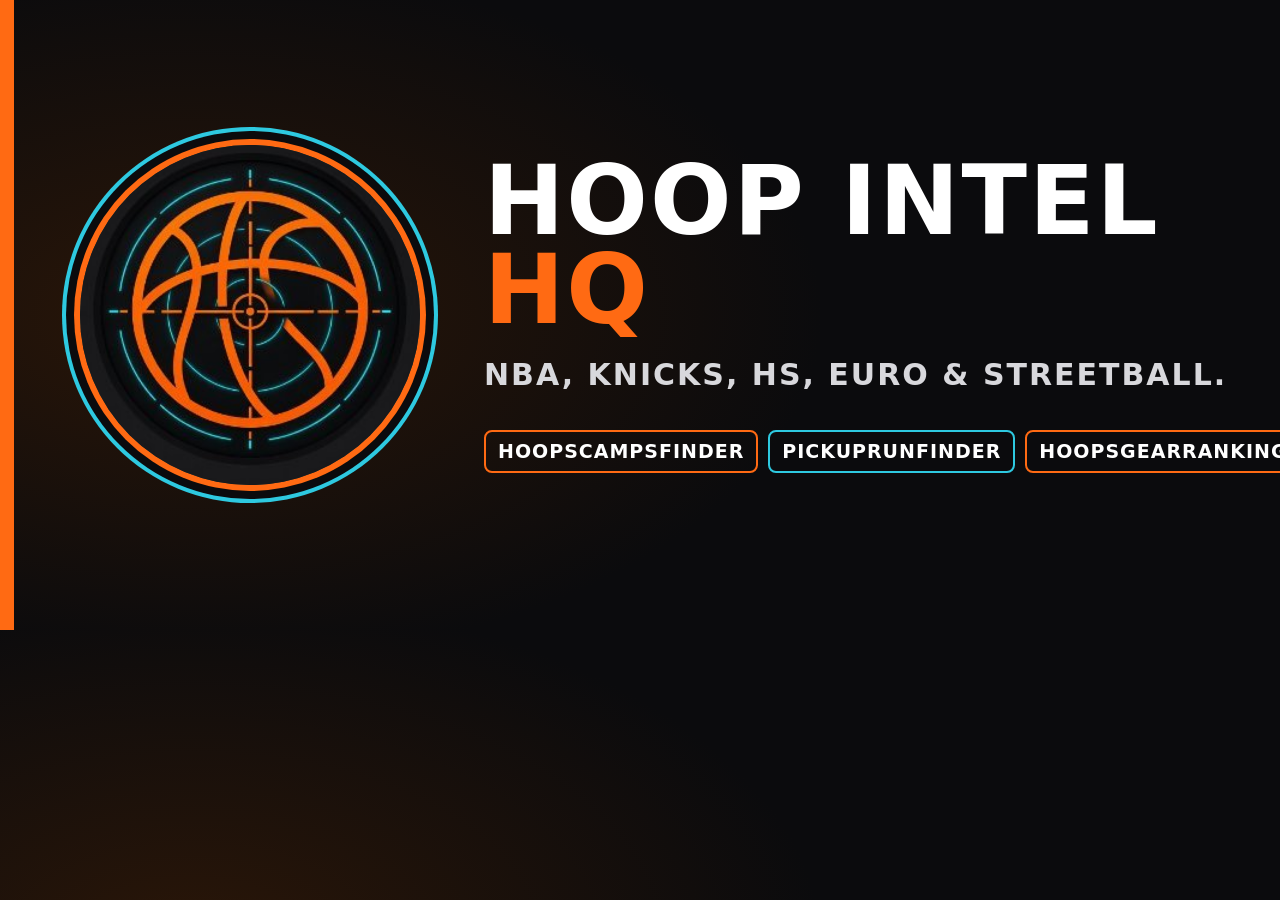
<file: templates/og.html>
<!doctype html><meta charset="utf-8"><style>
*{box-sizing:border-box;margin:0}
body{width:1200px;height:630px;background:radial-gradient(900px 500px at 15% 50%,#2a1608 0,#0b0b0d 70%);color:#fff;font:900 20px/1 "Arial Narrow","Roboto Condensed",Impact,system-ui,sans-serif;display:flex;align-items:center;padding:0 70px 0 80px;gap:64px;position:relative;overflow:hidden;text-transform:uppercase}
body:before{content:"";position:absolute;left:0;top:0;bottom:0;width:14px;background:#FF6A13}
img{width:340px;height:340px;flex:none;border-radius:50%;object-fit:cover;transform:none;box-shadow:0 0 0 6px #FF6A13,0 0 0 14px #0b0b0d,0 0 0 18px #2EC9E0}
h1{font-size:96px;line-height:.92;letter-spacing:2px;font-stretch:condensed}
h1 span{color:#FF6A13}
p{font-size:30px;letter-spacing:2px;color:#d8d8dc;margin-top:26px;font-weight:700}
ul{list-style:none;padding:0;margin-top:40px;display:flex;gap:10px}
li{font-size:19px;letter-spacing:1px;padding:10px 12px;border:2px solid #FF6A13;border-radius:8px;color:#fff;font-weight:800}
li:nth-child(2){border-color:#2EC9E0}
</style><div style="width:340px;height:340px;flex:none;border-radius:50%;overflow:hidden;box-shadow:0 0 0 6px #FF6A13,0 0 0 14px #0b0b0d,0 0 0 18px #2EC9E0"><img style="width:480px;height:480px;margin:-70px;border-radius:0;box-shadow:none" src="../assets/avatar-src.jpg"></div><div><h1>Hoop Intel <span>HQ</span></h1>
<p>NBA, Knicks, HS, Euro &amp; streetball.</p>
<ul><li>HoopsCampsFinder</li><li>PickupRunFinder</li><li>HoopsGearRankings</li></ul></div>
</file>
